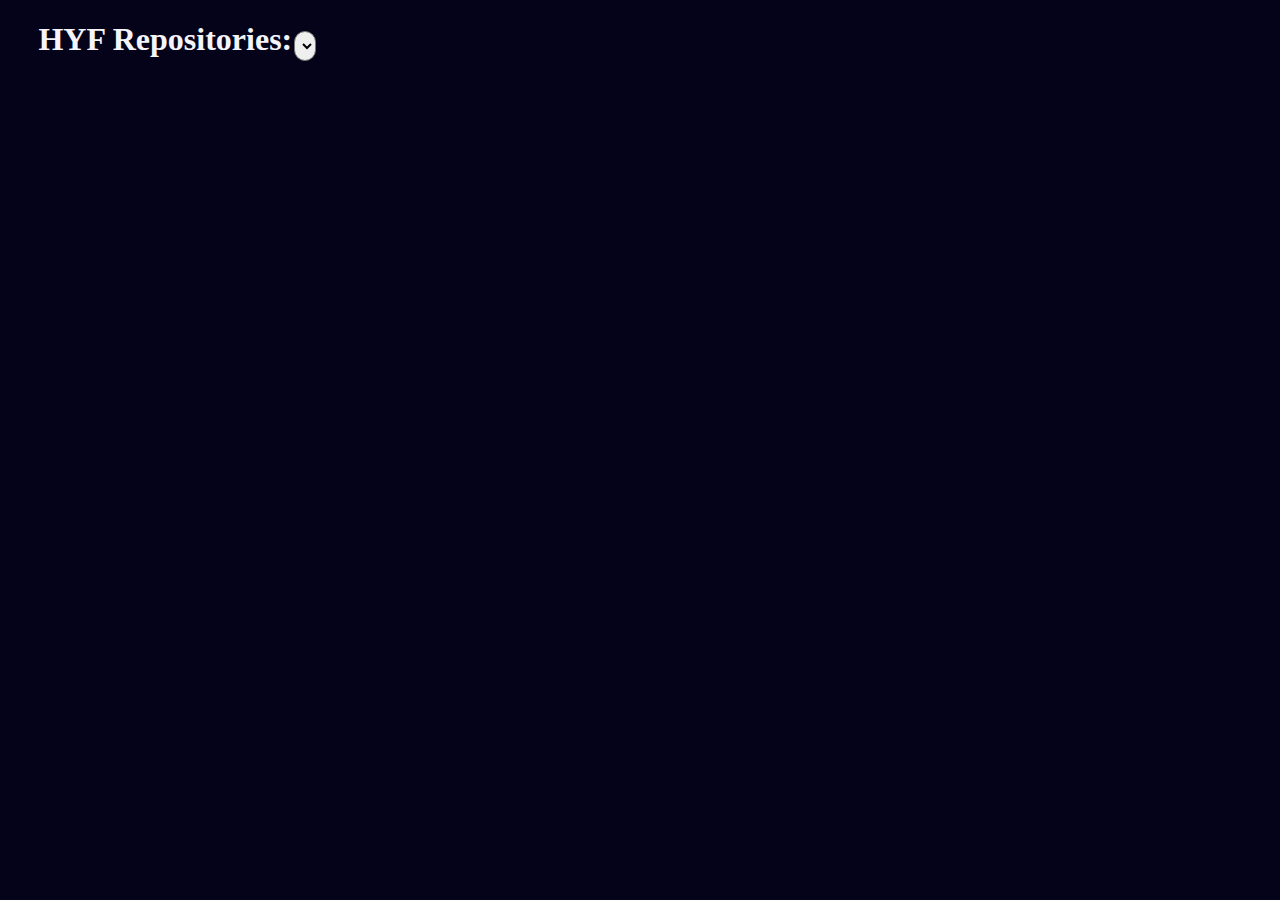
<file: Week1/index.html>
<!DOCTYPE html>
<html lang="en">

<head>
    <meta charset="UTF-8">
    <meta name="viewport" content="width=device-width, initial-scale=1.0">
    <meta http-equiv="X-UA-Compatible" content="ie=edge">
    <title>Document</title>
    <link rel="styleSheet" href="style.css">
</head>

<body>
    <div id="root"></div>


    <script src="app.js"> </script>
</body>

</html>
</file>
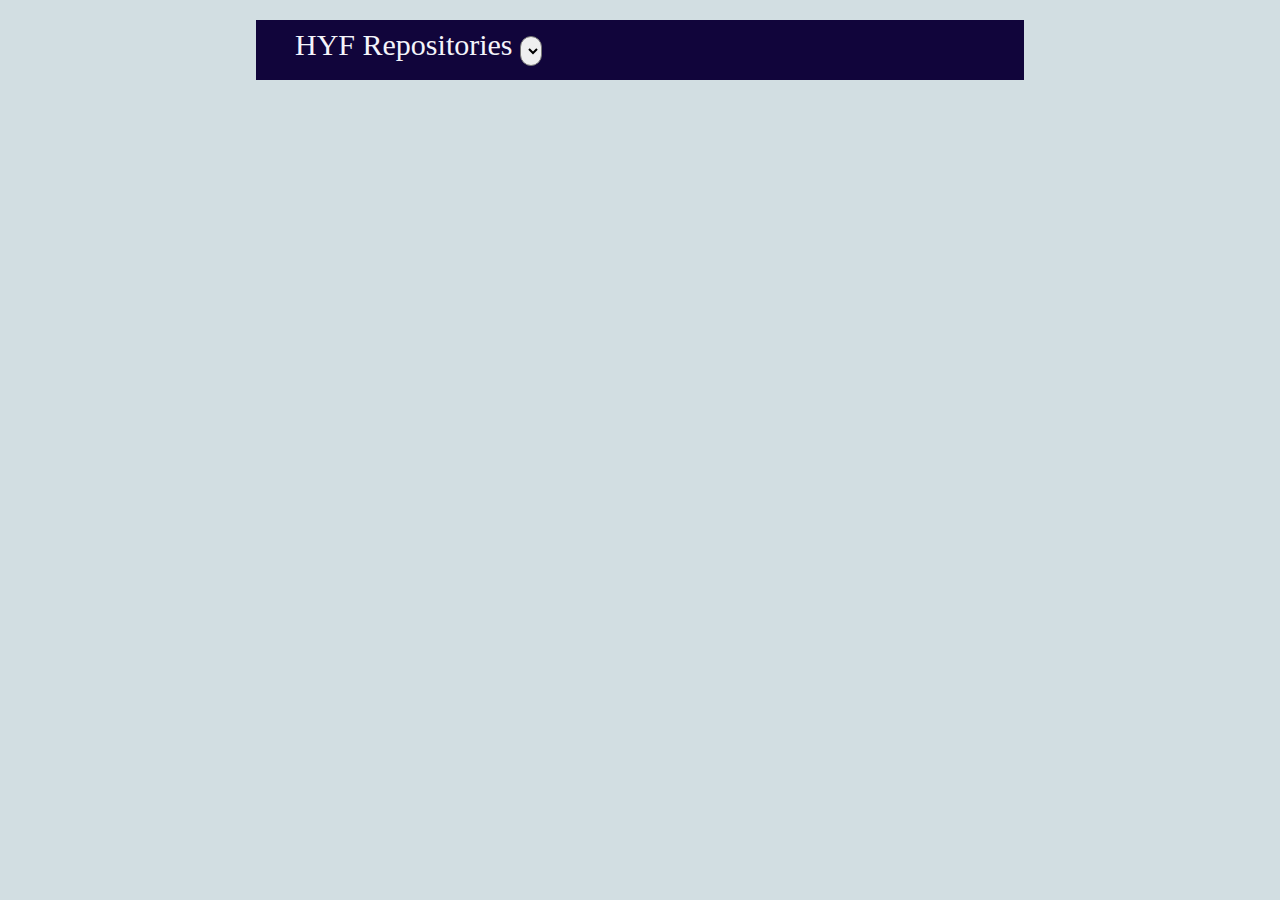
<file: Week2/index.html>
<!DOCTYPE html>
<html lang="en">

<head>
    <meta charset="UTF-8">
    <meta name="viewport" content="width=device-width, initial-scale=1.0">
    <meta http-equiv="X-UA-Compatible" content="ie=edge">
    <title>SPA</title>
    <link rel="styleSheet" href="style.css">
</head>

<body>
    <div id="root"></div>

    <script src="script.js"> </script>
</body>

</html>
</file>
<file: Week1/style.css>
#root{
    
display: flex;
flex-wrap: wrap;
align-items: baseline;

}


body {

margin: 0px;
padding: 0px;
border: 0px;
background-color: #04031a;
font-family: -apple-system, BlinkMacSystemFont, 'Segoe UI', Roboto, Oxygen, Ubuntu, Cantarell, 'Open Sans', 'Helvetica Neue', sans-serif;
color:white;

}

h1 {

color: #f4f4fa;
font-family: 'Times New Roman', Times, serif;
display: flex;
margin-left: 3%;
margin-bottom: 10%;

}

header {

margin: 0px;
padding: 0px;
display: flex;
align-items: baseline;

}

select {

top: 10px;
height: 30px;
margin-left: 2%;
margin-bottom: 3%;
margin: 10%;
border-radius: 15px;

}

#rep-container {

width: 350px;
position: relative;
color: rgb(4, 8, 8);
font-family: -apple-system, BlinkMacSystemFont, 'Segoe UI', Roboto, Oxygen, Ubuntu, Cantarell, 'Open Sans', 'Helvetica Neue', sans-serif;
font-size: 18px;
margin-left: 5%;
margin-right: 40%;
bottom: 50px;
right: 20px;
border: none;
border-radius: 15px;
background-color: white;
box-shadow: 0 1px 8px 0 rgba(0, 0, 0, 0.2), 0 3px 4px 0 rgba(0, 0, 0, 0.14), 0 3px 3px -2px rgba(0, 0, 0, 0.12);

}

#cont-container {
    
width: 250px;
position: relative;
color: rgb(4, 8, 8);
font-family: -apple-system, BlinkMacSystemFont, 'Segoe UI', Roboto, Oxygen, Ubuntu, Cantarell, 'Open Sans', 'Helvetica Neue', sans-serif;
font-size: 20px;
bottom: 120px;
left: 100px;
border: none;
border-radius: 15px;
background-color: white;
box-shadow: 0 1px 8px 0 rgba(0, 0, 0, 0.2), 0 3px 4px 0 rgba(0, 0, 0, 0.14), 0 3px 3px -2px rgba(0, 0, 0, 0.12);

}
</file>
<file: Week2/style.css>
#root{

    display: flex;
    flex-wrap: wrap;
    align-items: baseline;

}


body {

margin: 0px;
padding: 0px;
border: 0px;
background-color: rgb(210, 222, 226);
font-family: -apple-system, BlinkMacSystemFont, 'Segoe UI', Roboto, Oxygen, Ubuntu, Cantarell, 'Open Sans', 'Helvetica Neue', sans-serif;
color:white;

}

p{

color: #f4f4fa;
font-family: 'Times New Roman', Times, serif;
font-size: 30px;
margin: 0% 0% 3% 3%;
padding: 8px 16px;

}

#header {

width: 60%;
height: 60px;
margin: 20px 20px 30px 20%;
background-color: rgb(17, 5, 59);

}

select {

height: 30px;
border-radius: 15px;

}

#rep-container {

width: 350px;
position: relative;
color: rgb(4, 8, 8);
font-family: -apple-system, BlinkMacSystemFont, 'Segoe UI', Roboto, Oxygen, Ubuntu, Cantarell, 'Open Sans', 'Helvetica Neue', sans-serif;
font-size: 18px;
margin: 0% 10% 0% 20%;
background-color: white;
box-shadow: 0 1px 8px 0 rgba(0, 0, 0, 0.2), 0 3px 4px 0 rgba(0, 0, 0, 0.14), 0 3px 3px -2px rgba(0, 0, 0, 0.12);

}

#cont-container{
    
width: 400px;
position: relative;
color: rgb(4, 8, 8);
font-family: -apple-system, BlinkMacSystemFont, 'Segoe UI', Roboto, Oxygen, Ubuntu, Cantarell, 'Open Sans', 'Helvetica Neue', sans-serif;
font-size: 20px;
margin: 1% 0% 0px 0%;
right: 75px;
background-color: white;
box-shadow: 0 1px 8px 0 rgba(0, 0, 0, 0.2), 0 3px 4px 0 rgba(0, 0, 0, 0.14), 0 3px 3px -2px rgba(0, 0, 0, 0.12);


}
.contributors-info {

display: flex;
flex-direction: row;

}

#cont-img {
    border-radius: 15%;
    width: 80px;
    height: 80px;
}
</file>
